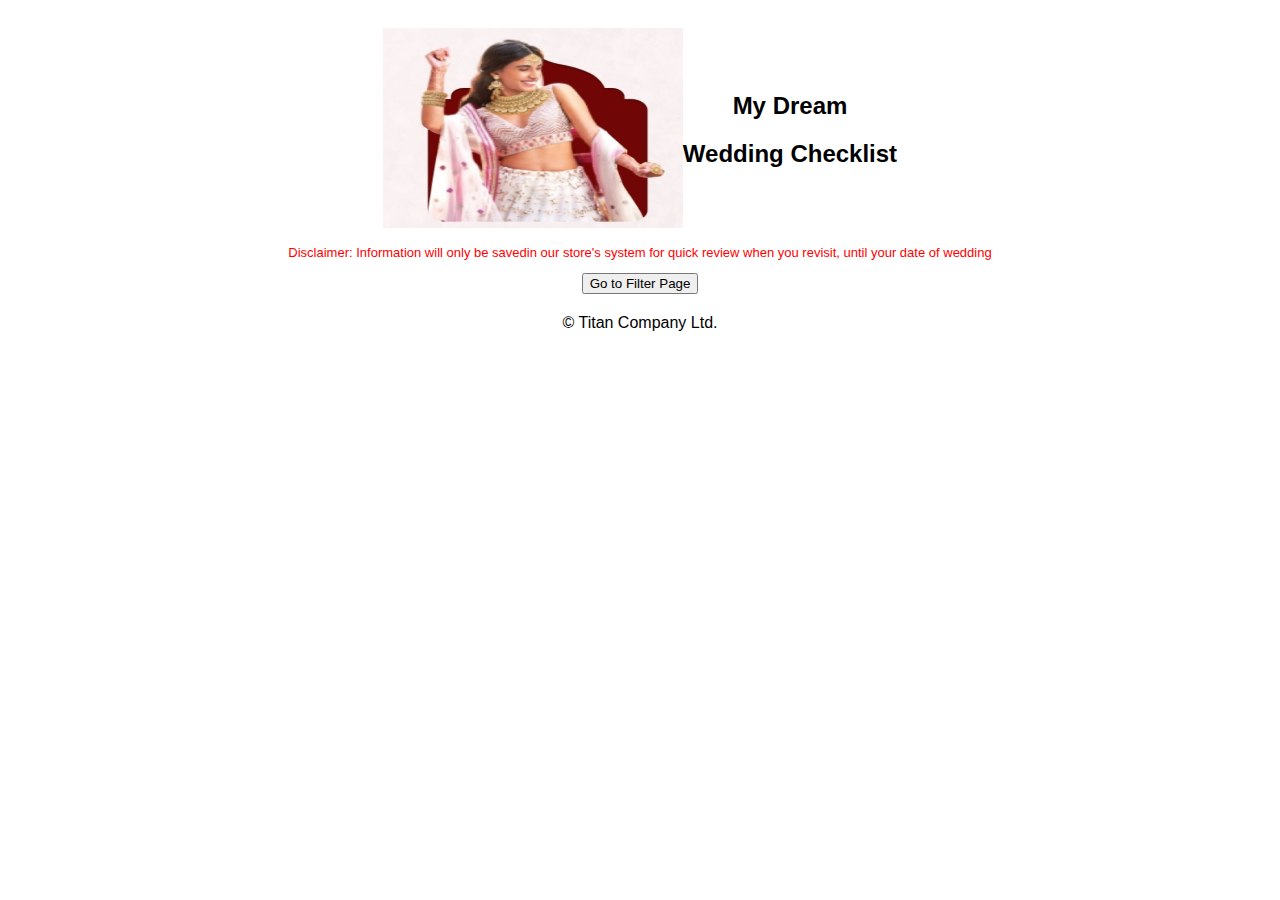
<file: index.html>
<!DOCTYPE html>
<html lang="en">
<head>
    <meta charset="UTF-8">
    <meta name="viewport" content="width=device-width, initial-scale=1.0">
    <title>Jeweler Website - Main Page</title>
    <link rel="stylesheet" href="style1.css">
</head>
<body>
    <div class="container">
        <div class="center">
            <div class="left">
			<img src="mainPageImage.jpg" alt="image not available"
						width="300px" height="200px"/>
            </div>
			
			<div class="right">
                <h2>My Dream</h2>
				<h2>Wedding Checklist</h2> 
            </div>
    
        </div>
		 <p style="font-size: small;">Disclaimer: Information will only be savedin our store's system for quick review when you revisit, until your date of wedding</p>
            
        <div class="navigation">
            <button onclick="window.location.href='filter.html'">Go to Filter Page</button>
        </div>
    </div>
	<footer>
        © Titan Company Ltd.
    </footer>
    
</body>
</html>
</file>
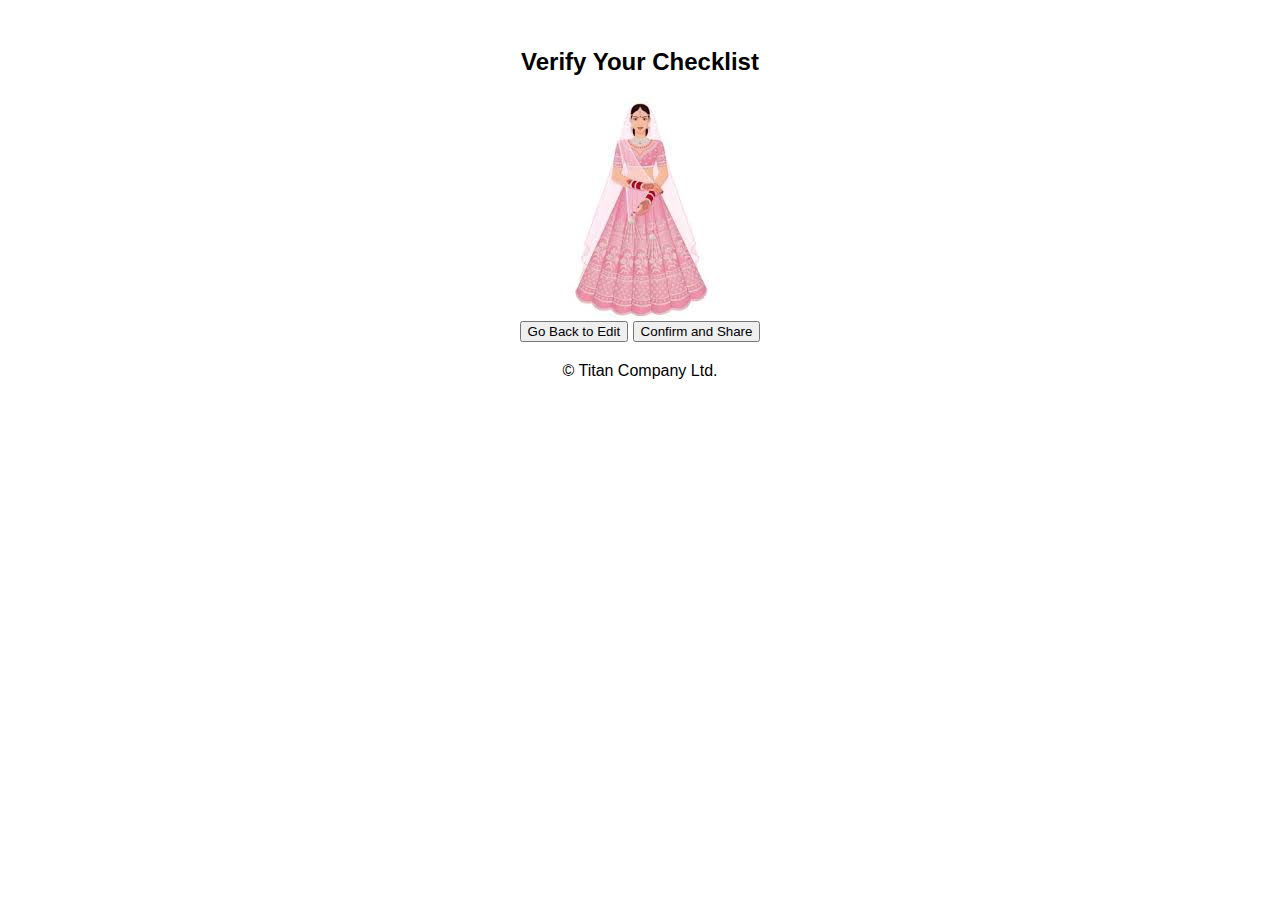
<file: checkList.html>
<!DOCTYPE html>
<html lang="en">
<head>
    <meta charset="UTF-8">
    <meta name="viewport" content="width=device-width, initial-scale=1.0">
    <title>Jeweler Website - Checklist Page</title>
    <link rel="stylesheet" href="style1.css">
</head>
<body>
    <div class="container">
        <h2>Verify Your Checklist</h2>
        <div class="checklist">
            <!-- Add checklist items here -->
			<div class="center">
        
            <img id="jewelry-img" src="lehenga1.jpeg" alt="Jewelry Image">       		
            
			</div>
           
        </div>
        <div class="navigation">
            <button onclick="window.location.href='selection.html'">Go Back to Edit</button>
            <button onclick="window.location.href='submit.html'">Confirm and Share</button>
        </div>
    </div>
    <footer>
        © Titan Company Ltd.
    </footer>
</body>
</html>
</file>
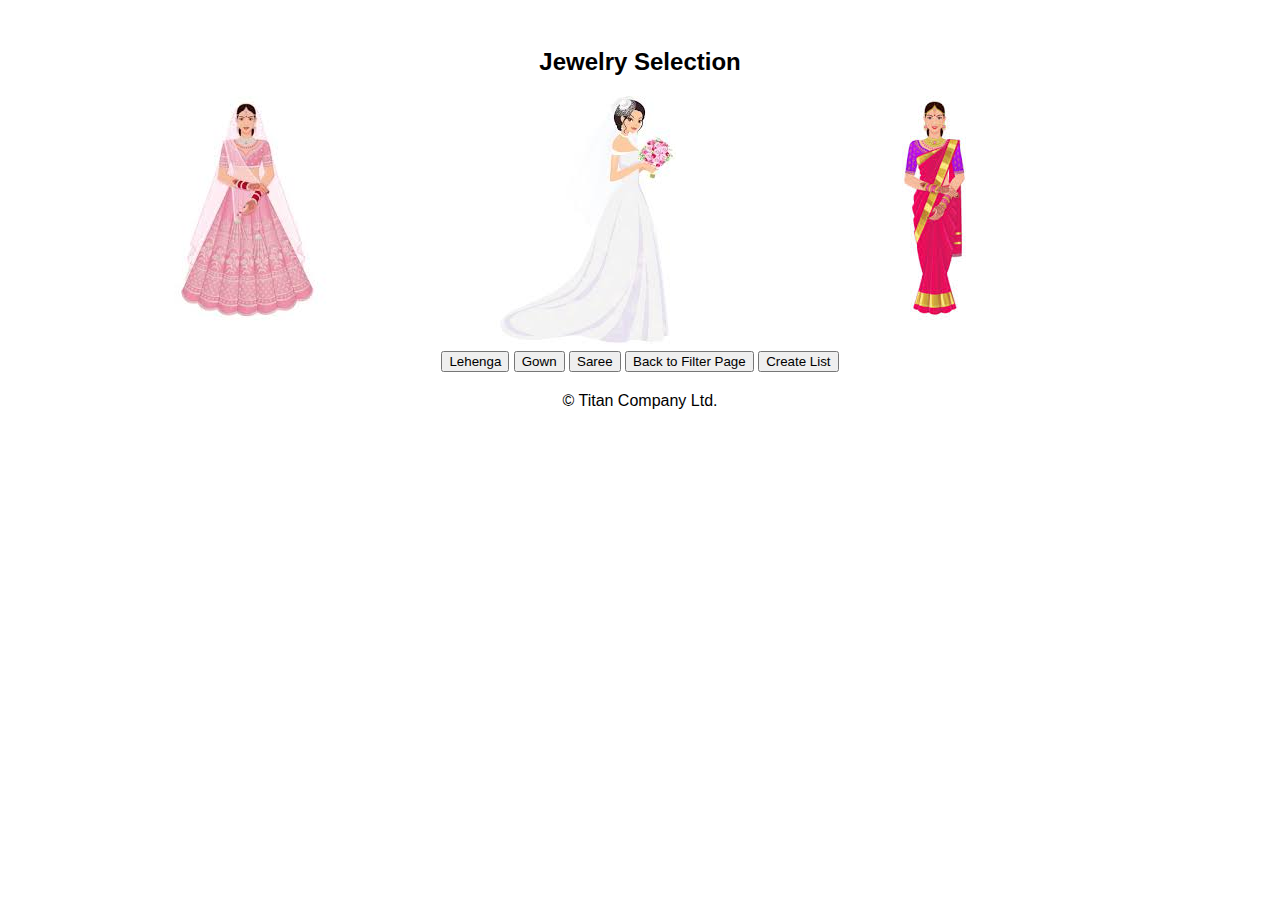
<file: selection.html>
<!DOCTYPE html>
<html lang="en">
<head>
    <meta charset="UTF-8">
    <meta name="viewport" content="width=device-width, initial-scale=1.0">
    <title>Jeweler Website - Image Page</title>
    <link rel="stylesheet" href="style1.css">
    <script src="script.js" defer></script>
</head>
<body>
    <div class="container">
        <h2>Jewelry Selection</h2>
		 <div class="image-grid">
        
            <img id="jewelry-img" src="lehenga1.jpeg" alt="Jewelry Image">       		
            <img id="jewelry-img" src="gown2.jpeg" alt="Jewelry Image">        		
            <img id="jewelry-img" src="saree1.jpeg" alt="Jewelry Image">
        </div>
		
        <div class="navigation">
            <button onclick="changeJewelry('lehenga')">Lehenga</button>
            <button onclick="changeJewelry('gown')">Gown</button>
            <button onclick="changeJewelry('saree')">Saree</button>
            <button onclick="window.location.href='filter.html'">Back to Filter Page</button>
            <button onclick="window.location.href='checklist.html'">Create List</button>
        </div>
    </div>
    <footer>
        © Titan Company Ltd.
    </footer>
</body>
</html>
</file>
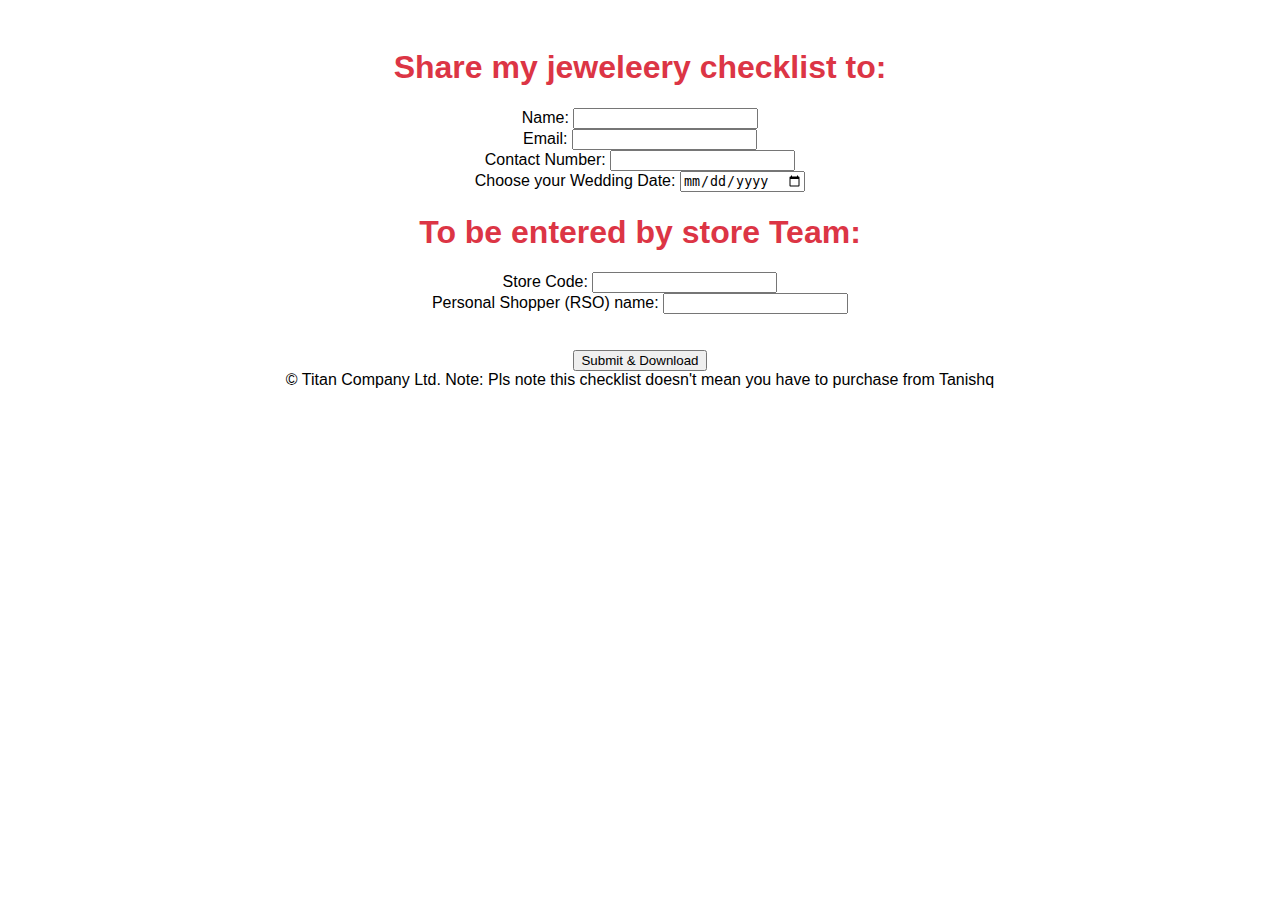
<file: submit.html>
<!DOCTYPE html>
<html lang="en">
<head>
    <meta charset="UTF-8">
    <meta name="viewport" content="width=device-width, initial-scale=1.0">
    <title>Jeweler Website - Submit Page</title>
    <link rel="stylesheet" href="style1.css">
    <script src="script.js" defer></script>
</head>
<body>
    <div class="container">				
		<form id="submit-form">
			<h1>Share my jeweleery checklist to:</h1>
			<div class="left">
				<label for="name">Name:</label>
				<input type="text" id="name" name="name" required>
				<br>
				<label for="email">Email:</label>
				<input type="email" id="email" name="email" required>
			</div>
			<div class="right">
            <label for="phone">Contact Number:</label>
            <input type="tel" id="phone" name="phone" required>
			<br>
            <label for="date">Choose your Wedding Date:</label>
            <input type="date" id="date" name="date" required>
			</div>
			
			<h1>To be entered by store Team:</h1>
			<div class="left">
			<label for="number">Store Code:</label>
            <input type="number" id="number" name="number" required>
			</div>
			<div class="right">
			<label for="name">Personal Shopper (RSO) name:</label>
            <input type="text" id="name" name="name" required>
			<div>
			<br>
			<br>
			<button type="submit">Submit & Download</button>
            
        </form>
    </div>
    <footer>
        © Titan Company Ltd.
		Note: Pls note this checklist doesn't mean you have to purchase from Tanishq
    </footer>
</body>
</html>
</file>
<file: style1.css>
body {
    font-family: Arial, sans-serif;
    text-align: center;
}

.container {
    margin: auto;
    width: 80%;
    padding: 20px;
}

.center {
    display: flex;
    justify-content: center;
    align-items: center;
}

p {
	color: red;
}

h1 {
	color:#dc3545;
	
}

.image-grid {
    display: grid;
    grid-template-columns: repeat(3, 1fr);
    gap: 20px;

.left {
    flex: 1;
}

.right {
    flex: 1;
}

.jeweler-img {
    max-width: 100%;
    height: auto;
}

.navigation {
    margin-top: 20px;
}

footer {
    margin-top: 20px;
    font-size: small;
    text-align: center;
}
</file>
